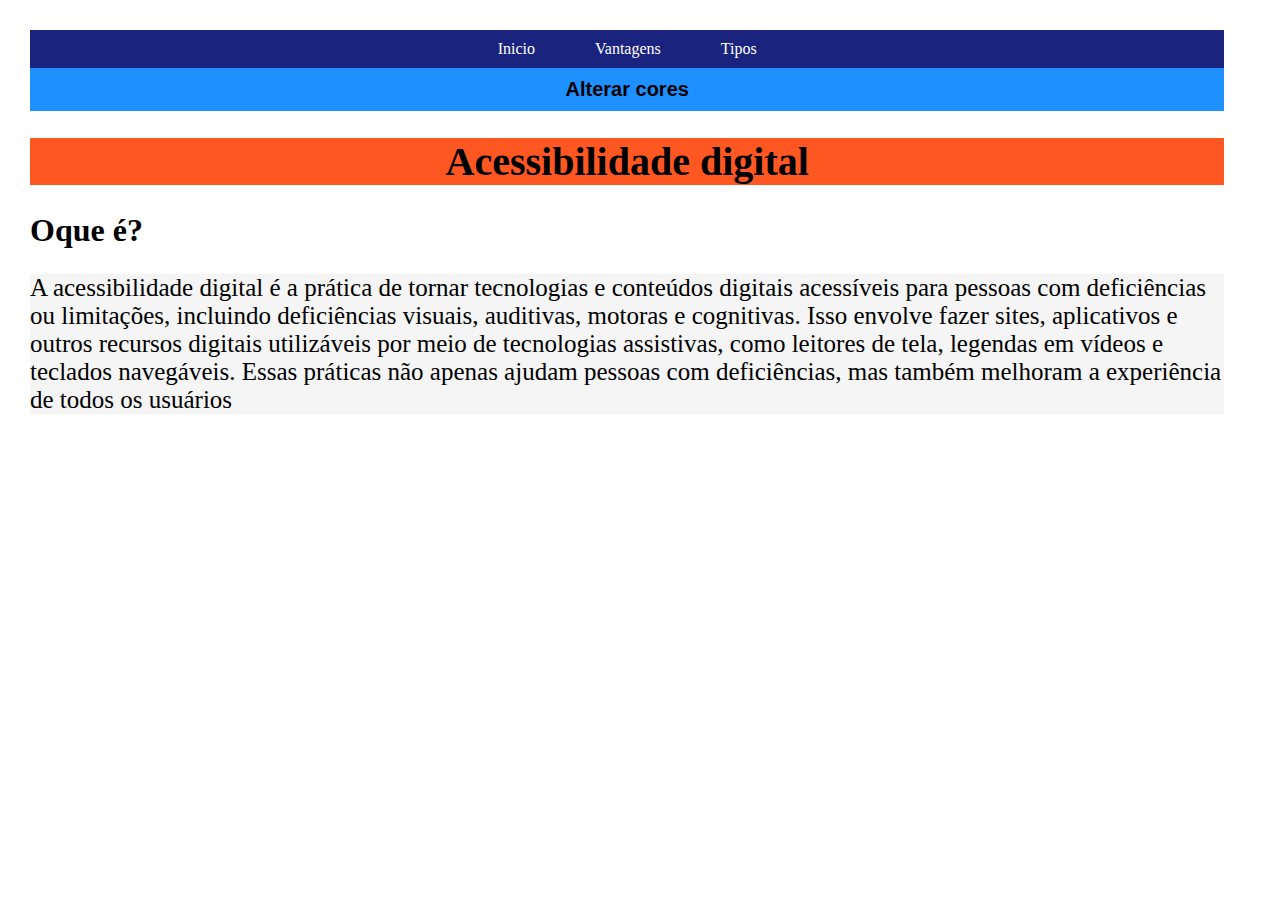
<file: www/index.html>
<!DOCTYPE HTML>
<html>
<head>
    <meta charset="utf-8">
    <meta name="viewport" content="width=device-width, initial-scale=1, maximum-scale=1, user-scalable=no">
    <link rel="stylesheet" href="css/style.css">
    <script src="./index.js"></script>

</head>
<body>

    <nav>
        <ul>
            <li><a href="/www/index.html">Inicio</a></li>
            <li><a href="/www/vantagens.html">Vantagens</a></li>
            <li><a href="/www/tipos.html">Tipos</a></li>
        </ul>
    </nav>
    
     <div class="container">
    <button onclick="changeColors()">Alterar cores</button>

	 <h1 class="titulo">Acessibilidade digital</h1>
   
<h1>Oque é?</h1>
<p>A acessibilidade digital é a prática de tornar tecnologias e conteúdos digitais acessíveis para pessoas com deficiências ou limitações, incluindo deficiências visuais, auditivas, motoras e cognitivas. Isso envolve fazer sites, aplicativos e outros recursos digitais utilizáveis por meio de tecnologias assistivas, como leitores de tela, legendas em vídeos e teclados navegáveis. Essas práticas não apenas ajudam pessoas com deficiências, mas também melhoram a experiência de todos os usuários
</p>



   


<div vw class="enabled">
    <div vw-access-button class="active"></div>
    <div vw-plugin-wrapper>
      <div class="vw-plugin-top-wrapper"></div>
    </div>
  </div>
  <script src="https://vlibras.gov.br/app/vlibras-plugin.js"></script>
  <script>
    new window.VLibras.Widget('https://vlibras.gov.br/app');
  </script>
</div>
</body>
</html>
</file>
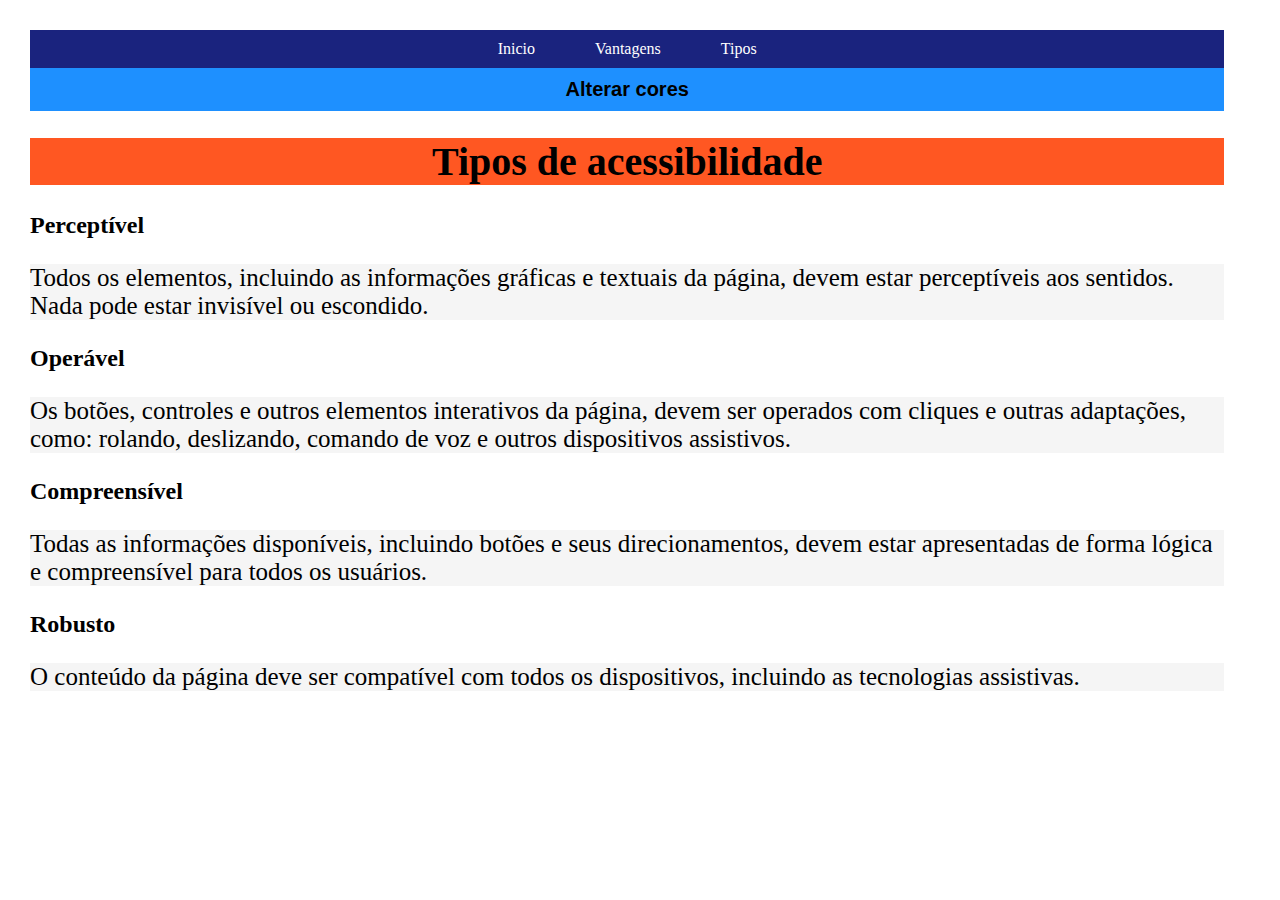
<file: www/tipos.html>
<!DOCTYPE html>
<html lang="pt-BR">
<head>
    <meta charset="UTF-8">
    <meta name="viewport" content="width=device-width, initial-scale=1.0"><link rel="stylesheet" href="css/style.css">
    <script src="./index.js"></script>

    <title>Tipos de acessibilidade digital</title>
</head>
<body>
 <nav>
        <ul>
            <li><a href="/www/index.html">Inicio</a></li>
            <li><a href="/www/vantagens.html">Vantagens</a></li>
            <li><a href="/www/tipos.html">Tipos</a></li>
        </ul>
    </nav>
     <div class="container">
    <button onclick="changeColors()">Alterar cores</button>

 <h1 class="titulo">Tipos de acessibilidade</h1>
    
    <h2>Perceptível</h2>
    <p>Todos os elementos, incluindo as informações gráficas e textuais da página, devem estar perceptíveis aos sentidos. Nada pode estar invisível ou escondido. </p>
    
    <h2>Operável</h2>
    <p>Os botões, controles e outros elementos interativos da página, devem ser operados com cliques e outras adaptações, como: rolando, deslizando, comando de voz e outros dispositivos assistivos.
    </p>
    <h2>Compreensível</h2>
 <p>   Todas as informações disponíveis, incluindo botões e seus direcionamentos, devem estar apresentadas de forma lógica e compreensível para todos os usuários.</p>
    
    <h2>Robusto</h2>
  <p>  O conteúdo da página deve ser compatível com todos os dispositivos, incluindo as tecnologias assistivas. </p>

<div vw class="enabled">
    <div vw-access-button class="active"></div>
    <div vw-plugin-wrapper>
      <div class="vw-plugin-top-wrapper"></div>
    </div>
  </div>
  <script src="https://vlibras.gov.br/app/vlibras-plugin.js"></script>
  <script>
    new window.VLibras.Widget('https://vlibras.gov.br/app');
  </script>

  
</body>
</html>
</file>
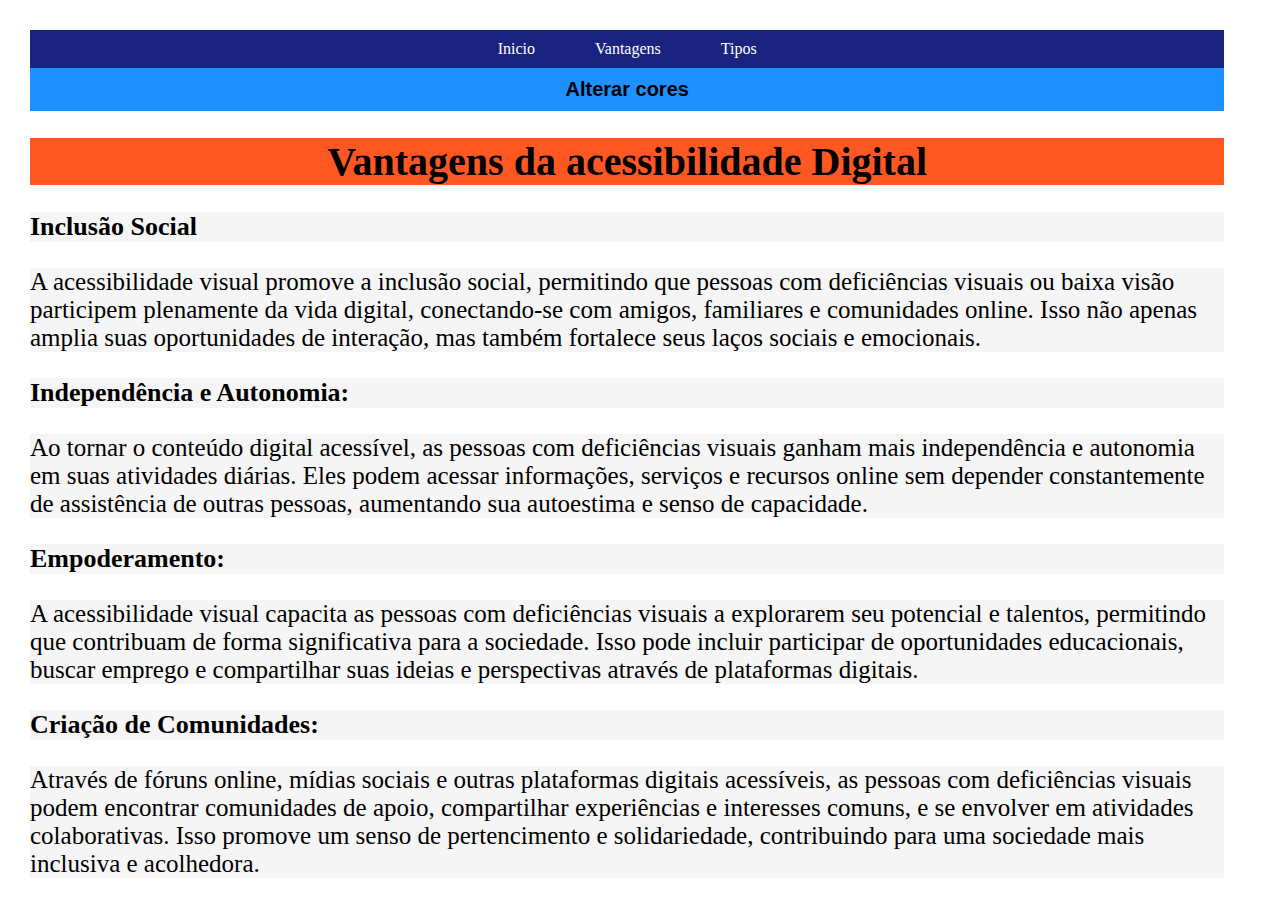
<file: www/vantagens.html>
<!DOCTYPE html>
<html lang="pt-BR">
<head>
    <meta charset="UTF-8">
    <meta name="viewport" content="width=device-width, initial-scale=1.0">
   <link rel="stylesheet" href="css/style.css">
   <script src="./index.js"></script>

       <title>Vantagens acessibilidade digital</title>
</head>
<body>
     <nav>
        <ul>
            <li><a href="/www/index.html">Inicio</a></li>
            <li><a href="/www/vantagens.html">Vantagens</a></li>
            <li><a href="/www/tipos.html">Tipos</a></li>
        </ul>
    </nav>
     <div class="container">
    <button onclick="changeColors()">Alterar cores</button>

   <h1 class="titulo">Vantagens da acessibilidade Digital</h1>


    <p class="tparagrafo">Inclusão Social</p> <p>A acessibilidade visual promove a inclusão social, permitindo que pessoas com deficiências visuais ou baixa visão participem plenamente da vida digital, conectando-se com amigos, familiares e comunidades online. Isso não apenas amplia suas oportunidades de interação, mas também fortalece seus laços sociais e emocionais.</p>

<p class="tparagrafo">Independência e Autonomia:</p> <p> Ao tornar o conteúdo digital acessível, as pessoas com deficiências visuais ganham mais independência e autonomia em suas atividades diárias. Eles podem acessar informações, serviços e recursos online sem depender constantemente de assistência de outras pessoas, aumentando sua autoestima e senso de capacidade.</p>

<p class="tparagrafo">Empoderamento:</p> <p>A acessibilidade visual capacita as pessoas com deficiências visuais a explorarem seu potencial e talentos, permitindo que contribuam de forma significativa para a sociedade. Isso pode incluir participar de oportunidades educacionais, buscar emprego e compartilhar suas ideias e perspectivas através de plataformas digitais.</p>

<p class="tparagrafo">Criação de Comunidades:</p> <p> Através de fóruns online, mídias sociais e outras plataformas digitais acessíveis, as pessoas com deficiências visuais podem encontrar comunidades de apoio, compartilhar experiências e interesses comuns, e se envolver em atividades colaborativas. Isso promove um senso de pertencimento e solidariedade, contribuindo para uma sociedade mais inclusiva e acolhedora. 
    </p>

<div vw class="enabled">
    <div vw-access-button class="active"></div>
    <div vw-plugin-wrapper>
      <div class="vw-plugin-top-wrapper"></div>
    </div>
  </div>
  <script src="https://vlibras.gov.br/app/vlibras-plugin.js"></script>
  <script>
    new window.VLibras.Widget('https://vlibras.gov.br/app');
  </script>
</body>
</html>
</file>
<file: www/css/style.css>
body {
    margin: 30px;
    padding-right: 2%;
    background-color: #fff;
}

nav {
    background-color: #1a237e;
    padding: 10px 0;
}

ul {
    list-style-type: none;
    margin: 0;
    padding: 0;
    display: flex;
    justify-content: center;
}

li {
    margin-right: 20px;
}

li:last-child {
    margin-right: 0;
}

a {
    color: #fff; 
    text-decoration: none;
    font-size: 16px;
    padding: 10px 20px;
    border-radius: 5px;
    transition: background-color 0.3s;
}

a:hover {
    background-color: #2962ff; 
}

.titulo {
    background-color: #ff5722; 
    text-align: center;
    font-size: 40px;
}

p {
    background-color: #f5f5f5; 
    font-size: 25px;
}

.tparagrafo {
    font-size: 26px;
    background-color: #f5f5f5; 
    font-weight: bold;
}

button{
    background-color: dodgerblue;
    width: 100%;
    padding: 10px 0;
    font-size: 20px;
    font-weight: bold;
    border: none;


 
}
</file>
